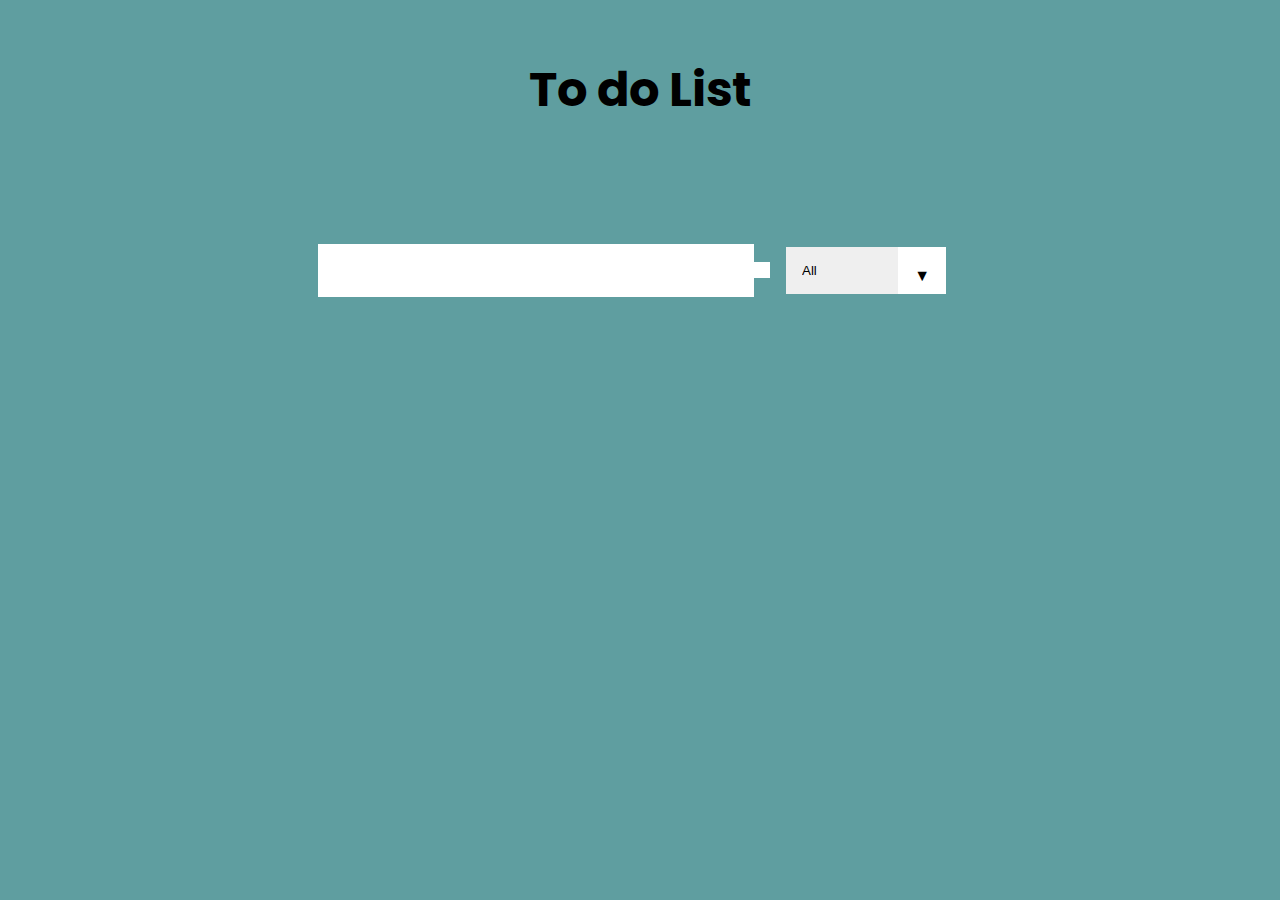
<file: to do list/index.html>
<!DOCTYPE html>
<html lang="en">
<head>
    <meta charset="UTF-8">
    <meta name="viewport" content="width=device-width, initial-scale=1.0">
    <title>To Do List</title>
    <link rel="stylesheet" href="style.css">
    <link href="https://fonts.googleapis.com/css2?family=Poppins:wght@200&display=swap" rel="stylesheet">
    <link rel="stylesheet" href="https://cdnjs.cloudflare.com/ajax/libs/font-awesome/5.14.0/css/all.min.css" integrity="sha512-1PKOgIY59xJ8Co8+NE6FZ+LOAZKjy+KY8iq0G4B3CyeY6wYHN3yt9PW0XpSriVlkMXe40PTKnXrLnZ9+fkDaog==" crossorigin="anonymous" />

</head>
<body>
    <header>
        <h1>To do List</h1>
    </header>
        <form>
            <input type="text" class="todo-input">
            <button class="todo-button" type="submit">
                <i class="fas fa-plus-square"></i>
            </button>
            <div class="select">
                <select name="todos" class="filter-todo">
                    <option value="all">All</option>
                    <option value="completed">Completed</option>
                    <option value="uncompleted">Uncompleted</option>
                </select>
            </div>
        </form>
        <div class="todo-container">
            <ul class="todo-list">

            </ul>
        </div>

    <script src="./app.js"></script>
</body>
</html>
</file>
<file: to do list/style.css>
* {
    margin: 0;
    padding: 0;
    box-sizing: border-box;
}

body {
    background-color: cadetblue;
    color: black;
    font-family: "Poppins", sans-serif;
    min-height: 100vh;
}
 header {
     font-size: 1.5rem;
 }

 header,
 form {
     min-height: 20vh;
     display: flex;
     justify-content: center;
     align-items: center;
 }

 form input, form button {
     border: none;
     font-size: 2rem;
     padding: 0.5rem;
     background: white;

 }

 form button:hover{
     background: yellow;
     color: black;
 }

 .todo-container {
     display: flex;
     justify-content: center;
     align-items: center;
 }

 .todo-list {
     min-width: 30%;
     list-style: none;  
 }

 .todo {
     background: white;
     margin: 0.5rem;
     color: black;
     display: flex;
     justify-content: space-between;
     align-items: center;
     transition: all 0.5s ease;
 }

 .todo li {
     flex: 1;
 }

 .delete-btn, .complete-btn {
     background: green;
     border: none;
     color: white;
     padding: 1rem;
     cursor: pointer;
     font-size: 1rem;
 }

 .delete-btn {
     background: orange;
 }

 .todo-item {
     padding: 0rem 0.5rem;
 }

 .fa-trash, .fa-check {
     pointer-events: none;
 }

.completed {
    text-decoration: line-through;
    opacity: 0.5;
}

.fall {
    transform: translateY(8rem) rotateZ(20deg);
    opacity: 0;
}

select {
    -webkit-appearance: none;
    -moz-appearance: none;
    outline: none;
    appearance: none;
    border: none;
}

.select {
    margin: 1rem;
    position: relative;
    overflow: hidden;
}

select {
    color: black;
    width: 10rem;
    cursor: pointer;
    padding: 1rem;
}

.select::after{
    content: '\25BC';
    position: absolute;
    background: white;
    top: 0;
    right: 0;
    padding: 1rem;
    pointer-events: none;
    transition: all 0.3s ease;
}

.select:hover::after {
    color: black;
    background:yellow;
}
</file>
